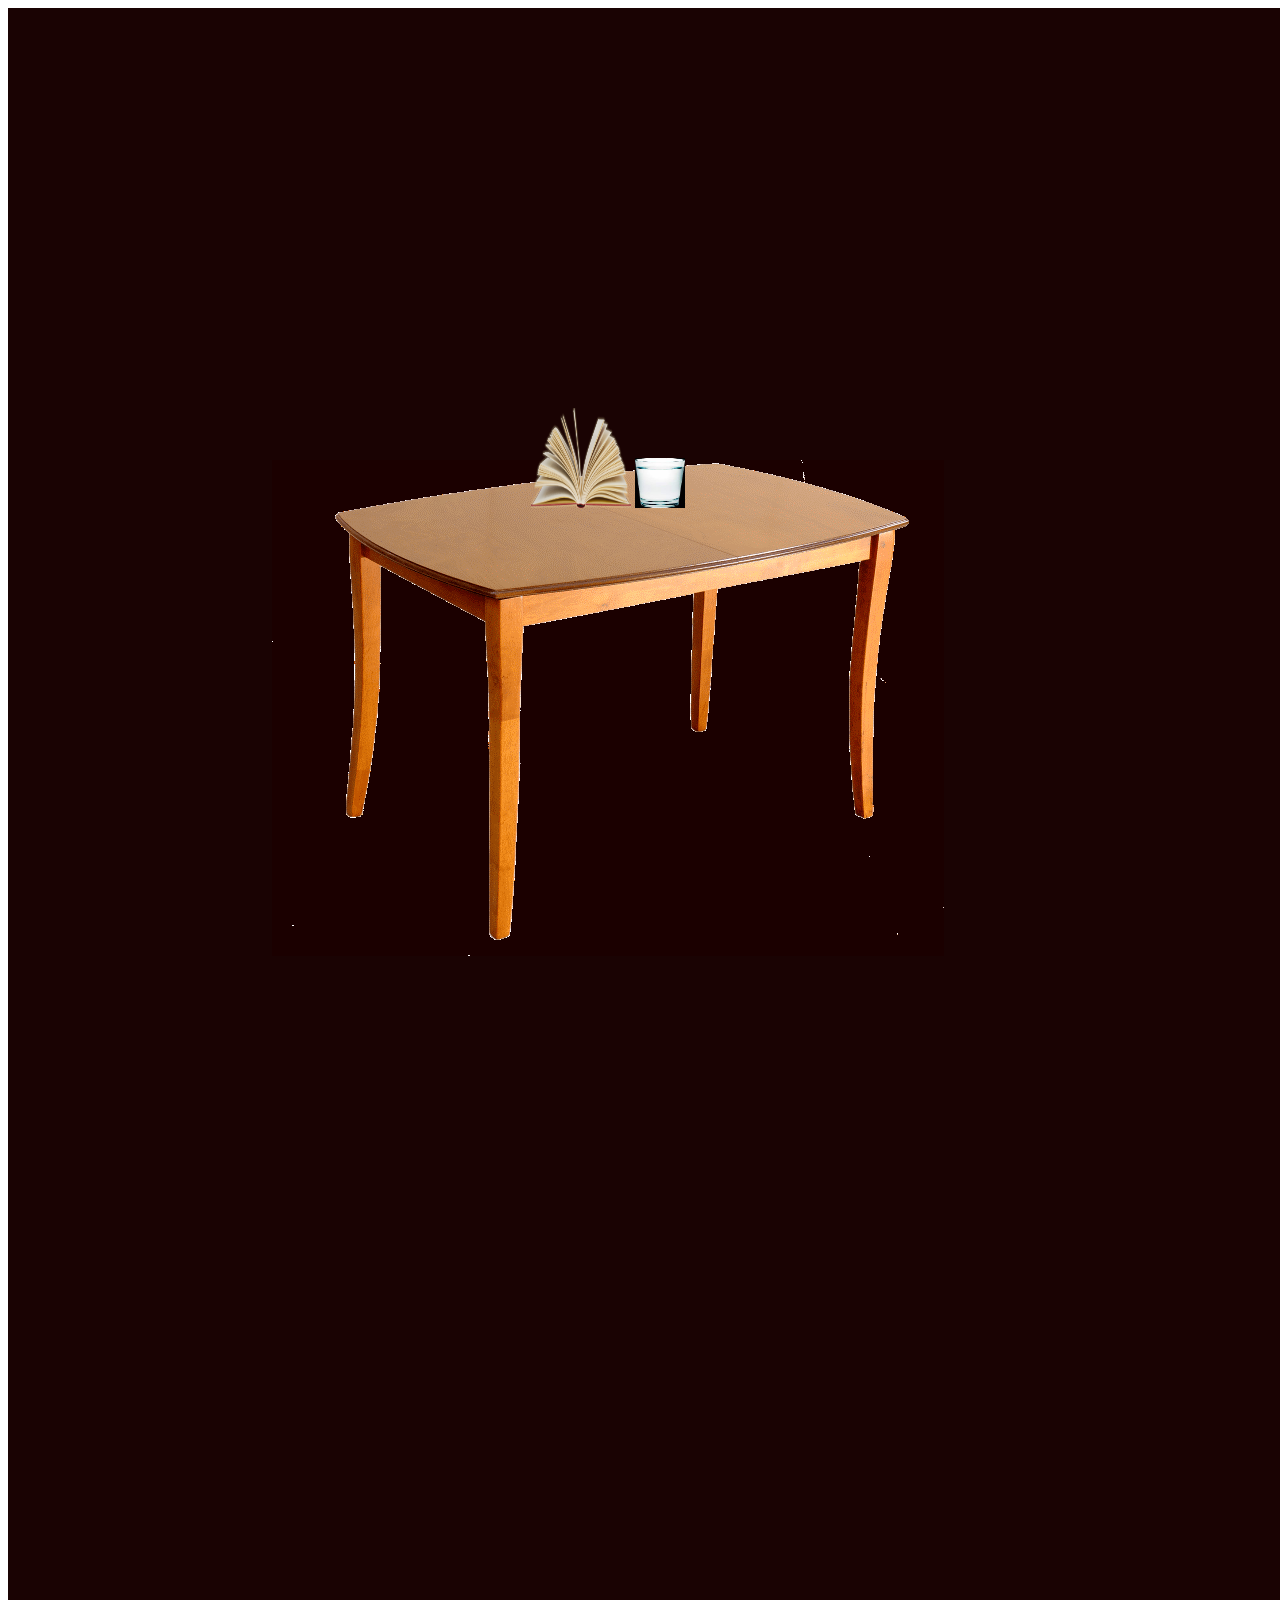
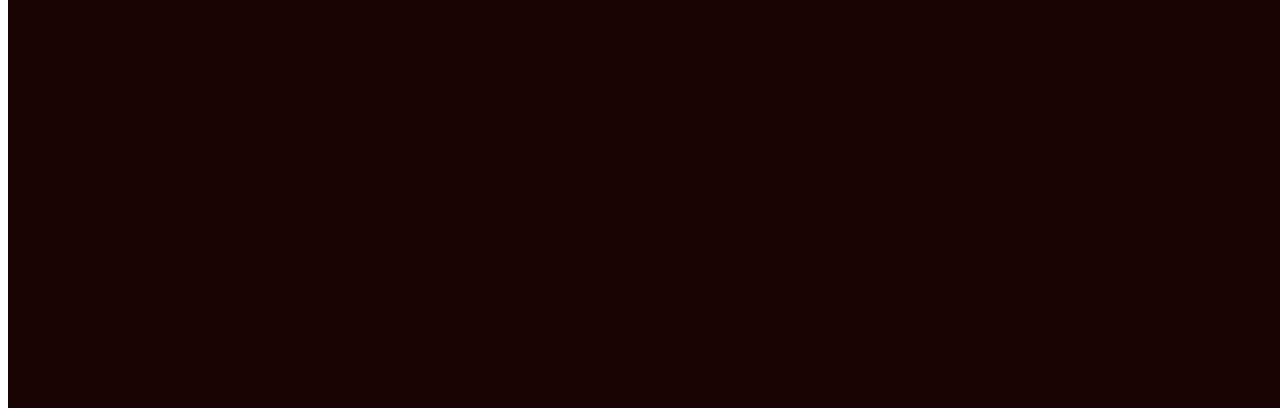
<file: task0005/index.html>
<!DOCTYPE html>
<html lang="en">
<head>
    <meta charset="UTF-8">
    <title>Document</title>
    <link rel="stylesheet" href="style.css">
</head>
<body>
    <div class="elem1">
        
        <div class="elem2">
            <img src="./img/book-png.png" alt="book" id="book">
            <img src="./img/water2.jpg" alt="water" id="water">
        </div>  
    </div>
   
</body>
</html>
</file>
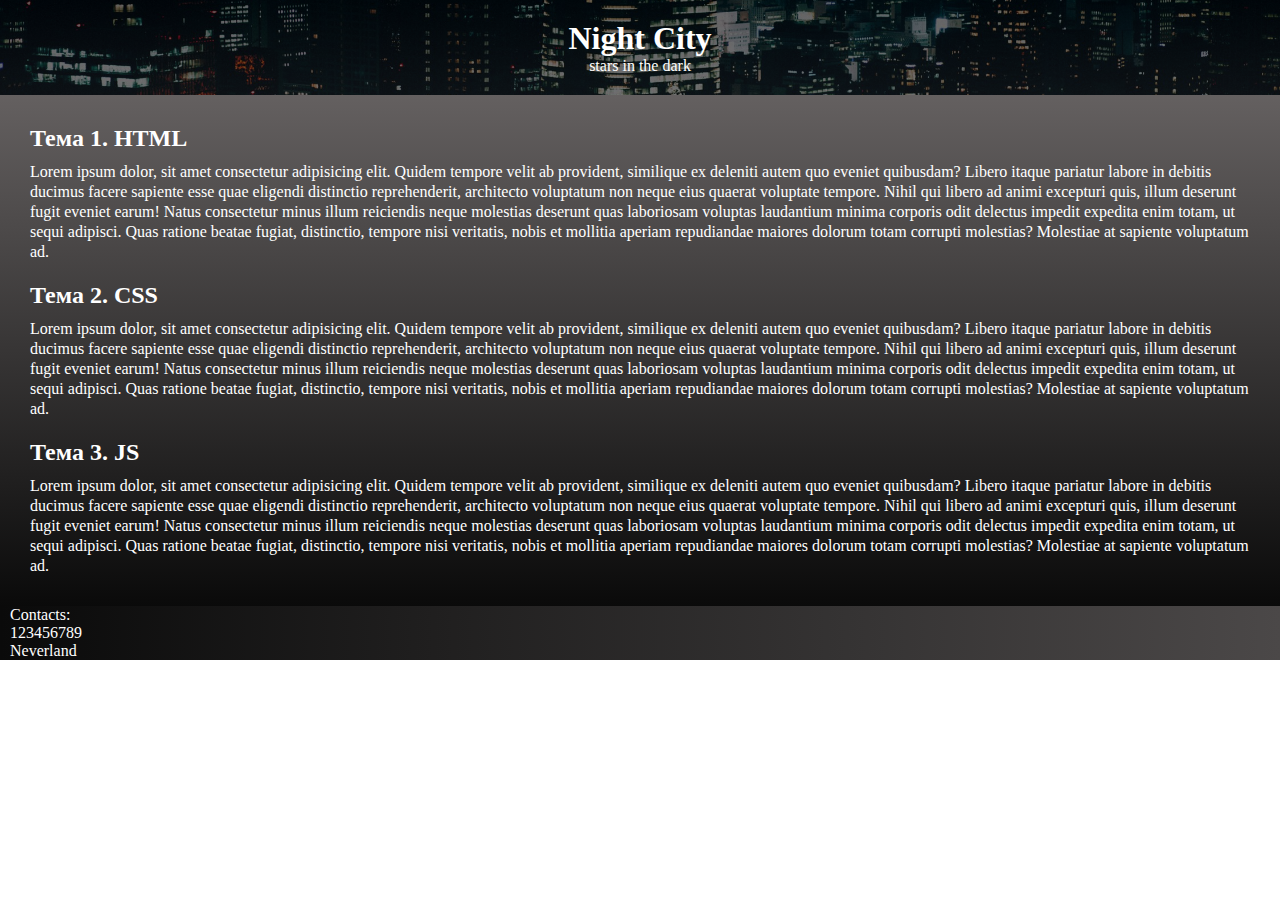
<file: task0006/index.html>
<!DOCTYPE html>
<html lang="en">
<head>
    <meta charset="UTF-8">
    <title>Night City</title>
    <link rel="stylesheet" href="style.css">
</head>
<body>
    <div class="header">
        <h1>Night City</h1>
        <div>stars in the dark</div>
    </div>
    <div class="article">
        <div class="theme">
            <h2>Тема 1. HTML</h2>
            <p>Lorem ipsum dolor, sit amet consectetur adipisicing elit. Quidem tempore velit ab provident, similique ex deleniti autem quo eveniet quibusdam? Libero itaque pariatur labore in debitis ducimus facere sapiente esse quae eligendi distinctio reprehenderit, architecto voluptatum non neque eius quaerat voluptate tempore. Nihil qui libero ad animi excepturi quis, illum deserunt fugit eveniet earum! Natus consectetur minus illum reiciendis neque molestias deserunt quas laboriosam voluptas laudantium minima corporis odit delectus impedit expedita enim totam, ut sequi adipisci. Quas ratione beatae fugiat, distinctio, tempore nisi veritatis, nobis et mollitia aperiam repudiandae maiores dolorum totam corrupti molestias? Molestiae at sapiente voluptatum ad.</p>
        </div>
        <div class="theme">
            <h2>Тема 2. CSS</h2>
            <p>Lorem ipsum dolor, sit amet consectetur adipisicing elit. Quidem tempore velit ab provident, similique ex deleniti autem quo eveniet quibusdam? Libero itaque pariatur labore in debitis ducimus facere sapiente esse quae eligendi distinctio reprehenderit, architecto voluptatum non neque eius quaerat voluptate tempore. Nihil qui libero ad animi excepturi quis, illum deserunt fugit eveniet earum! Natus consectetur minus illum reiciendis neque molestias deserunt quas laboriosam voluptas laudantium minima corporis odit delectus impedit expedita enim totam, ut sequi adipisci. Quas ratione beatae fugiat, distinctio, tempore nisi veritatis, nobis et mollitia aperiam repudiandae maiores dolorum totam corrupti molestias? Molestiae at sapiente voluptatum ad.</p>
        </div>
        <div class="theme">
            <h2>Тема 3. JS</h2>
            <p>Lorem ipsum dolor, sit amet consectetur adipisicing elit. Quidem tempore velit ab provident, similique ex deleniti autem quo eveniet quibusdam? Libero itaque pariatur labore in debitis ducimus facere sapiente esse quae eligendi distinctio reprehenderit, architecto voluptatum non neque eius quaerat voluptate tempore. Nihil qui libero ad animi excepturi quis, illum deserunt fugit eveniet earum! Natus consectetur minus illum reiciendis neque molestias deserunt quas laboriosam voluptas laudantium minima corporis odit delectus impedit expedita enim totam, ut sequi adipisci. Quas ratione beatae fugiat, distinctio, tempore nisi veritatis, nobis et mollitia aperiam repudiandae maiores dolorum totam corrupti molestias? Molestiae at sapiente voluptatum ad.</p>
        </div>
    </div>
    <div class="footer">
        <div class="contact">
        Contacts: <br> 123456789 <br> Neverland</div>
    </div>
</body>
</html>
</file>
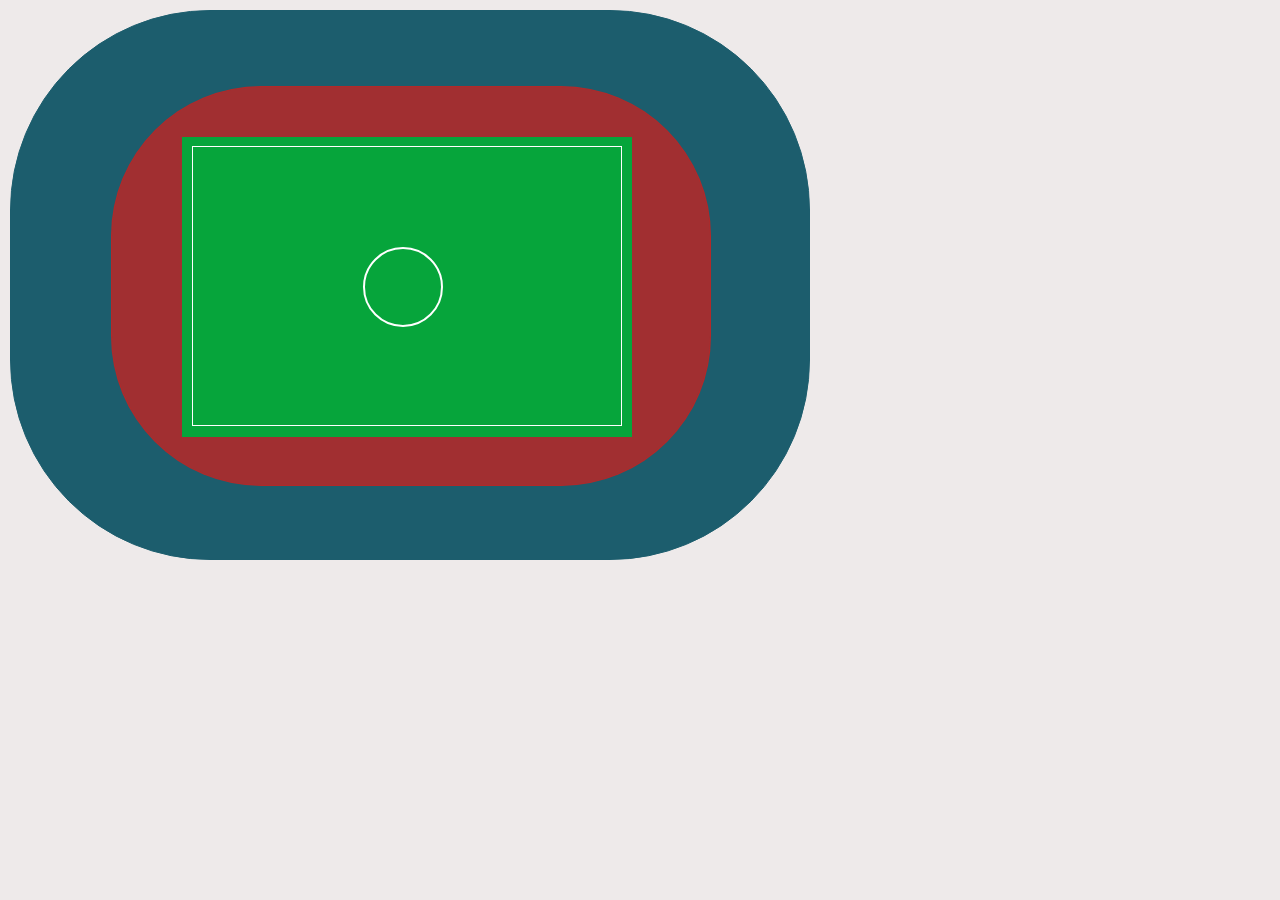
<file: task0007/index.html>
<!DOCTYPE html>
<html lang="en">
<head>
    <meta charset="UTF-8">
    <title>Football Field</title>
    <link rel="stylesheet" href="style.css">
</head>
<body>
    <div class="darkblue">
        <div class="darkred">
            <div class="green">
                <div class="white">
                    <div class="circle"></div>
                </div>
            </div>
        </div>
    </div>
</body>
</html>
</file>
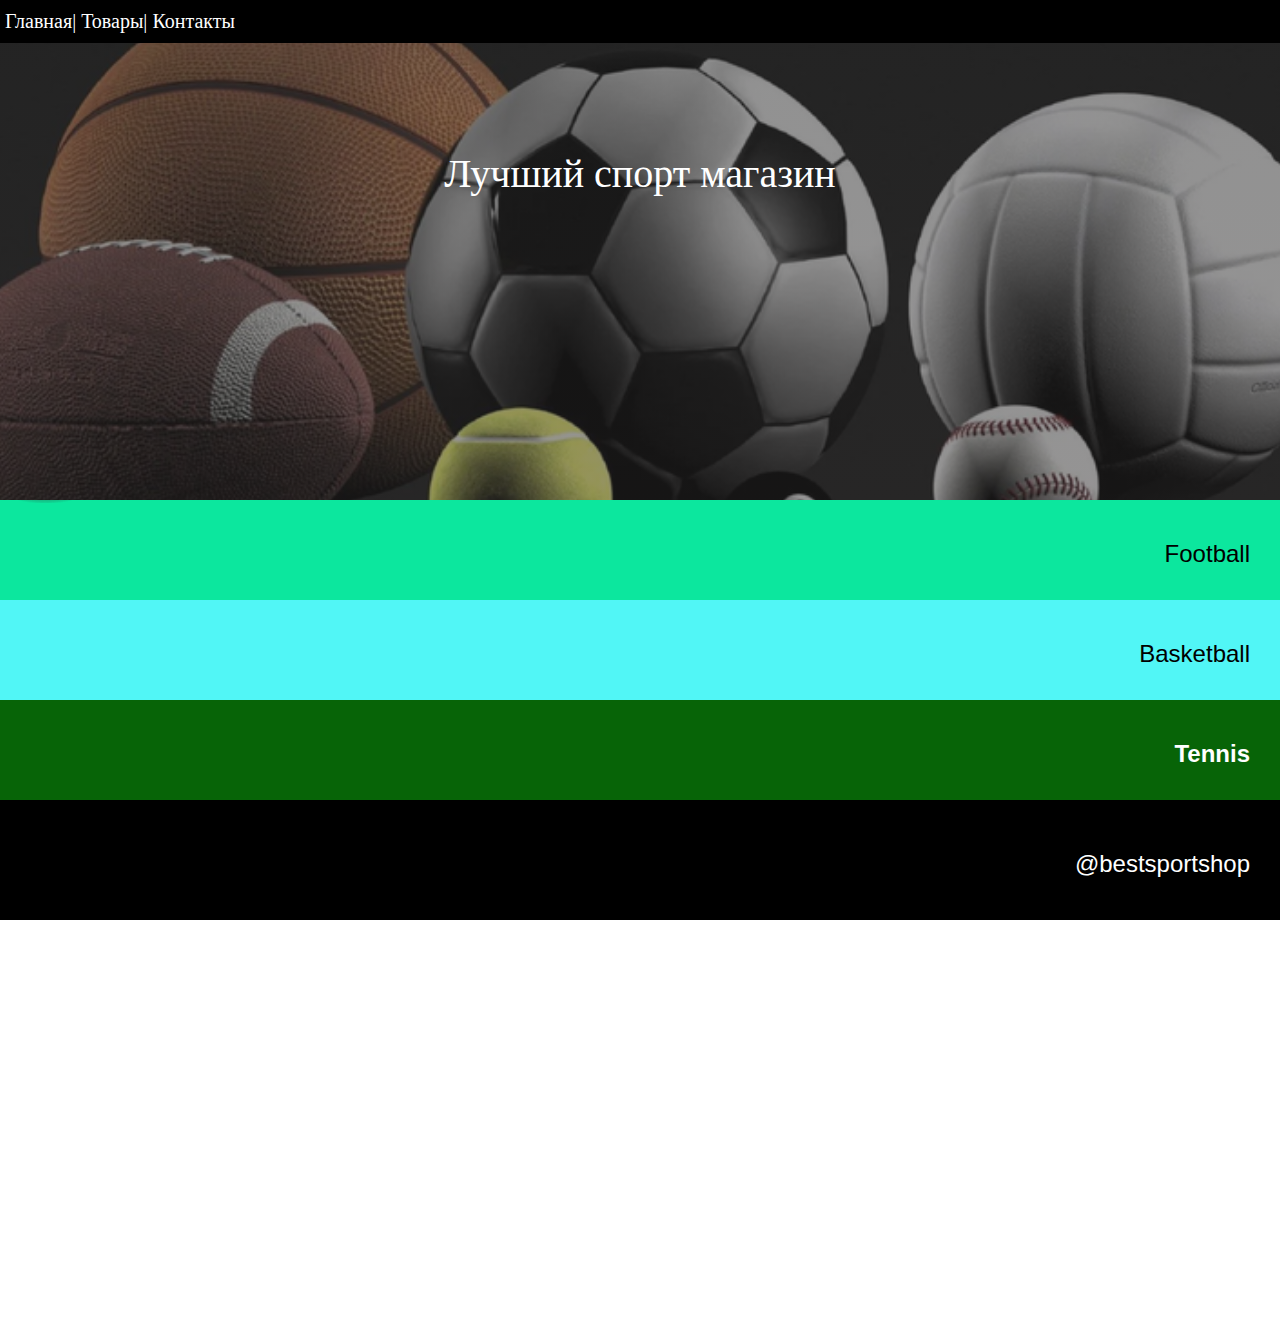
<file: task0008/index.html>
<!DOCTYPE html>
<html lang="en">
<head>
    <meta charset="UTF-8">
    <title>Sportshop</title>
    <link rel="stylesheet" href="style.css">
</head>
<body>
    <div class="header">
        <a href="#">Главная|</a>
        <a href="#">Товары|</a>
        <a href="#">Контакты</a>
    </div>
    <div class="ballweb">Лучший спорт магазин
    </div>
    <div class="football">Football
        <div class="img1"></div> 
    </div>
    <div class="basketball">Basketball
        <div class="img2"></div>
    </div>
    <div class="tennis">Tennis
        <div class="img3"></div>
    </div>
    <div class="socialpage">@bestsportshop
        <div class="img4"></div>
    </div>
    <br><br><br><br><br><br><br><br><br><br><br><br><br><br><br><br><br><br><br><br><br><br><br>
</body>
</html>
</file>
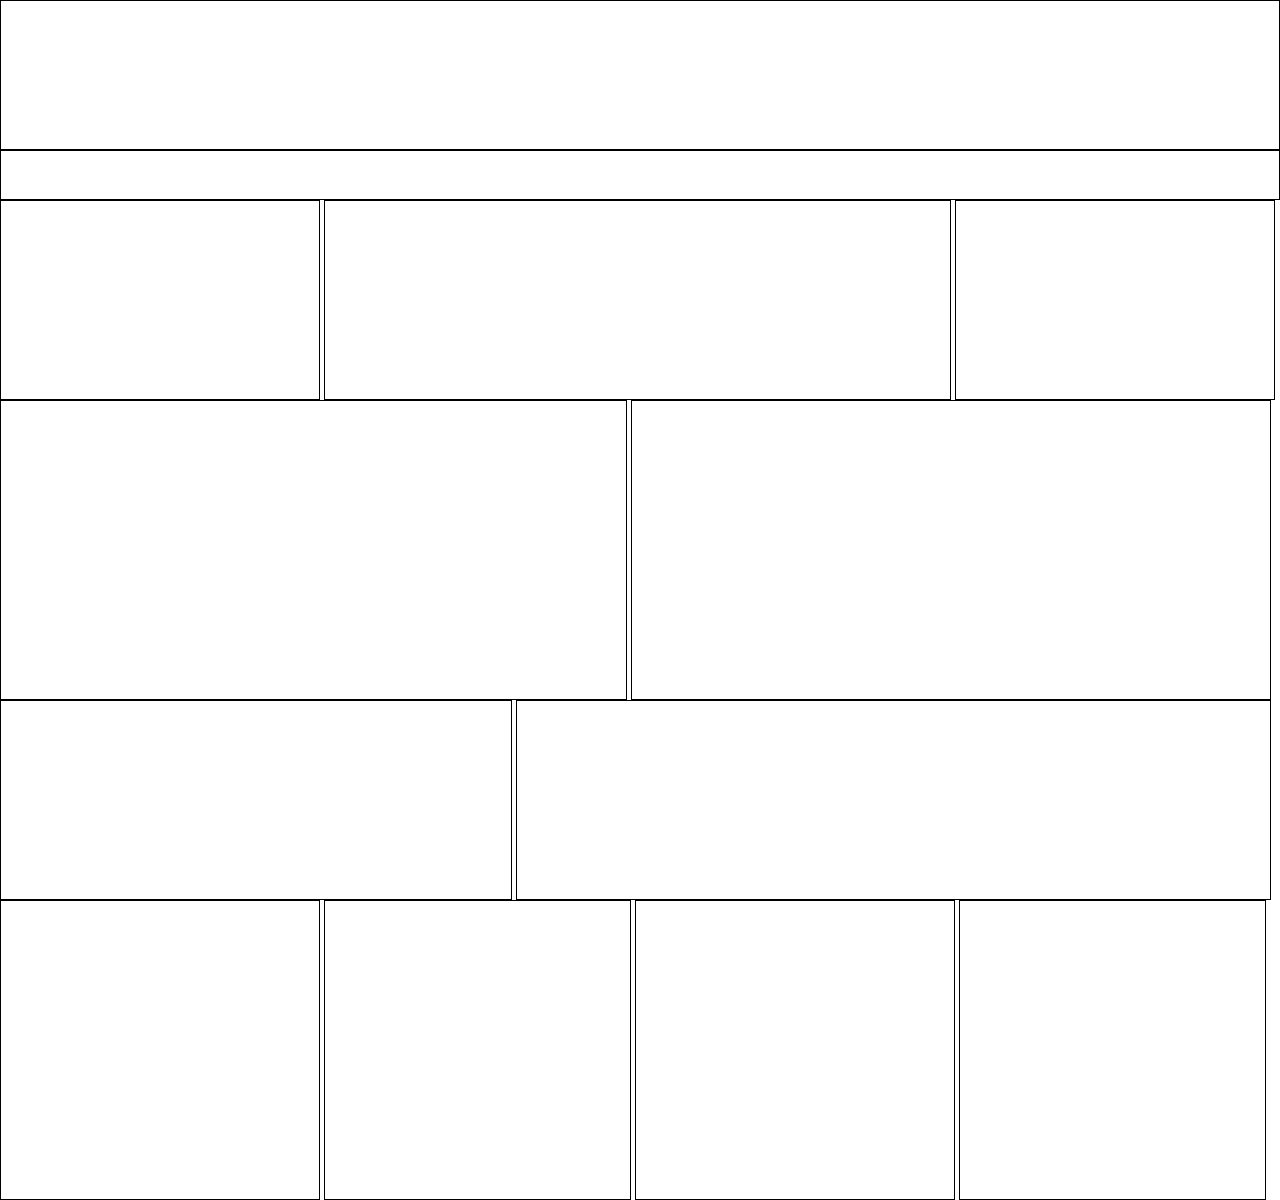
<file: task0009/index.html>
<!DOCTYPE html>
<html lang="en">
<head>
    <meta charset="UTF-8">
    <title>Сетка0009</title>
    <link rel="stylesheet" href="style.css">
</head>
<body>
    <div class="header"></div>
    <div class="nav"></div>
    <div class="container1">
        <div class="panel1"></div>
        <div class="panel2"></div>
        <div class="panel3"></div>
    </div>
    <div class="container2">
        <div class="panel4"></div>
        <div class="panel5"></div>
    </div>
    <div class="container3">
        <div class="panel6"></div>
        <div class="panel7"></div>
    </div>
    <div class="container4">
        <div class="panel8"></div>
        <div class="panel9"></div>
        <div class="panel10"></div>
        <div class="panel11"></div>
    </div>
</body>
</html>
</file>
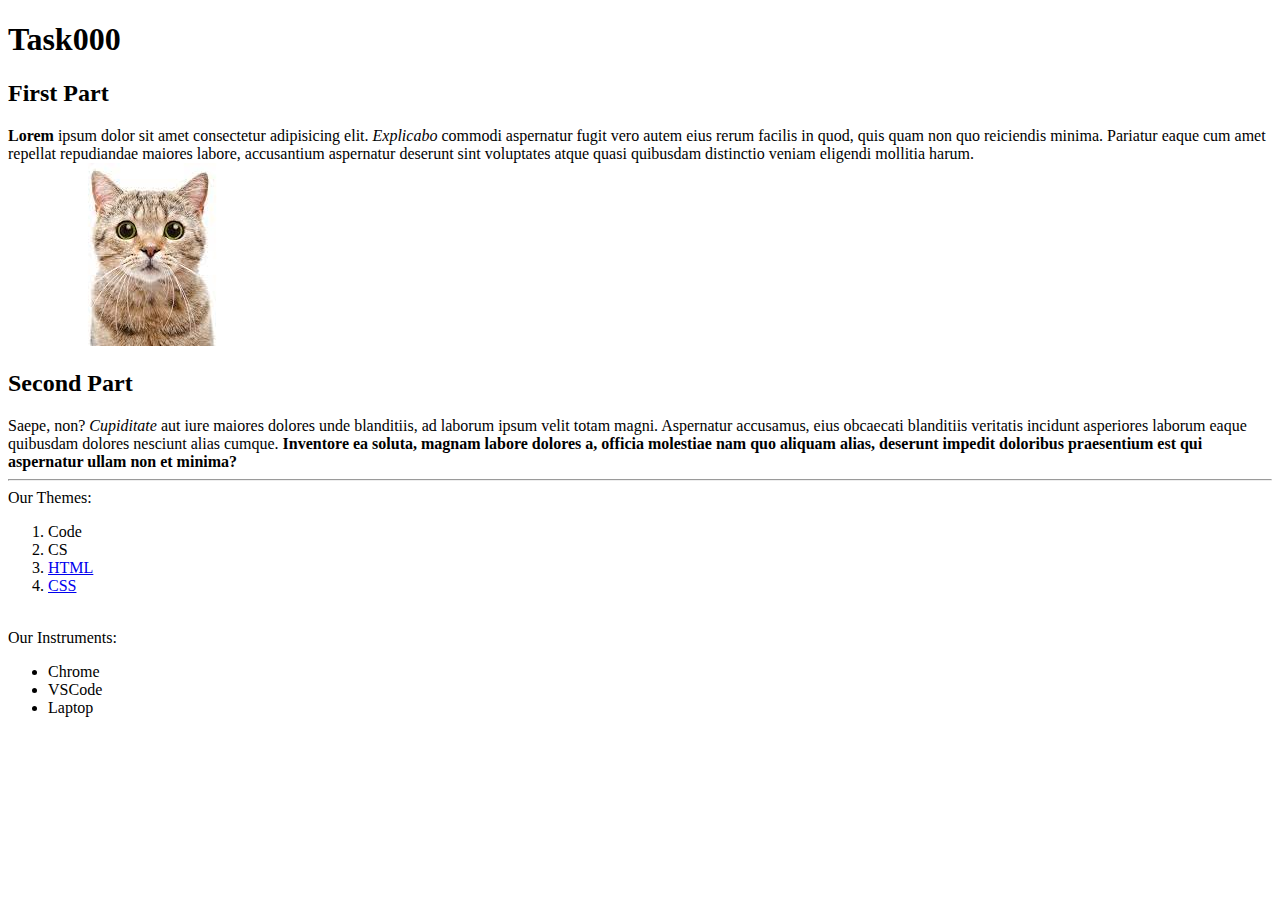
<file: task0000/task0.html>
<!DOCTYPE html>
<html>
    <head>

    </head>
    <body>
        <h1>Task000</h1>
        <h2>First Part</h2>
        <div><b>Lorem</b> ipsum dolor sit amet consectetur adipisicing elit. 
            <i>Explicabo</i> commodi aspernatur fugit vero autem eius rerum facilis in quod, quis quam non quo reiciendis minima. 
            Pariatur eaque cum amet repellat repudiandae maiores labore, accusantium aspernatur deserunt sint voluptates 
            atque quasi quibusdam distinctio veniam eligendi mollitia harum.</div>
            <img src="cat.jpg" alt="cat-picture"> 
                <h2>Second Part</h2>
                <div>Saepe, non? <em>Cupiditate</em> aut iure maiores dolores unde blanditiis, ad laborum ipsum velit totam magni. 
            Aspernatur accusamus, eius obcaecati blanditiis veritatis incidunt asperiores laborum eaque quibusdam 
            dolores nesciunt alias cumque.
             <strong>Inventore ea soluta, magnam labore dolores a, officia molestiae nam quo aliquam alias,
             deserunt impedit doloribus praesentium est qui aspernatur ullam non et minima?</strong>
            </div>
            <hr>
            <div>Our Themes:</div>
            <ol>
                <li>Code</li>
                <li>CS</li>
                <li><a href="https://ru.wikipedia.org/wiki/HTML">HTML</a></li>
                <li><a href="https://ru.wikipedia.org/wiki/CSS">CSS</a></li>
            </ol>
            <br>
            <div>Our Instruments:</div>
            <ul>
                <li>Chrome</li>
                <li>VSCode</li>
                <li>Laptop</li>
            </ul>

    </body>
</html>
</file>
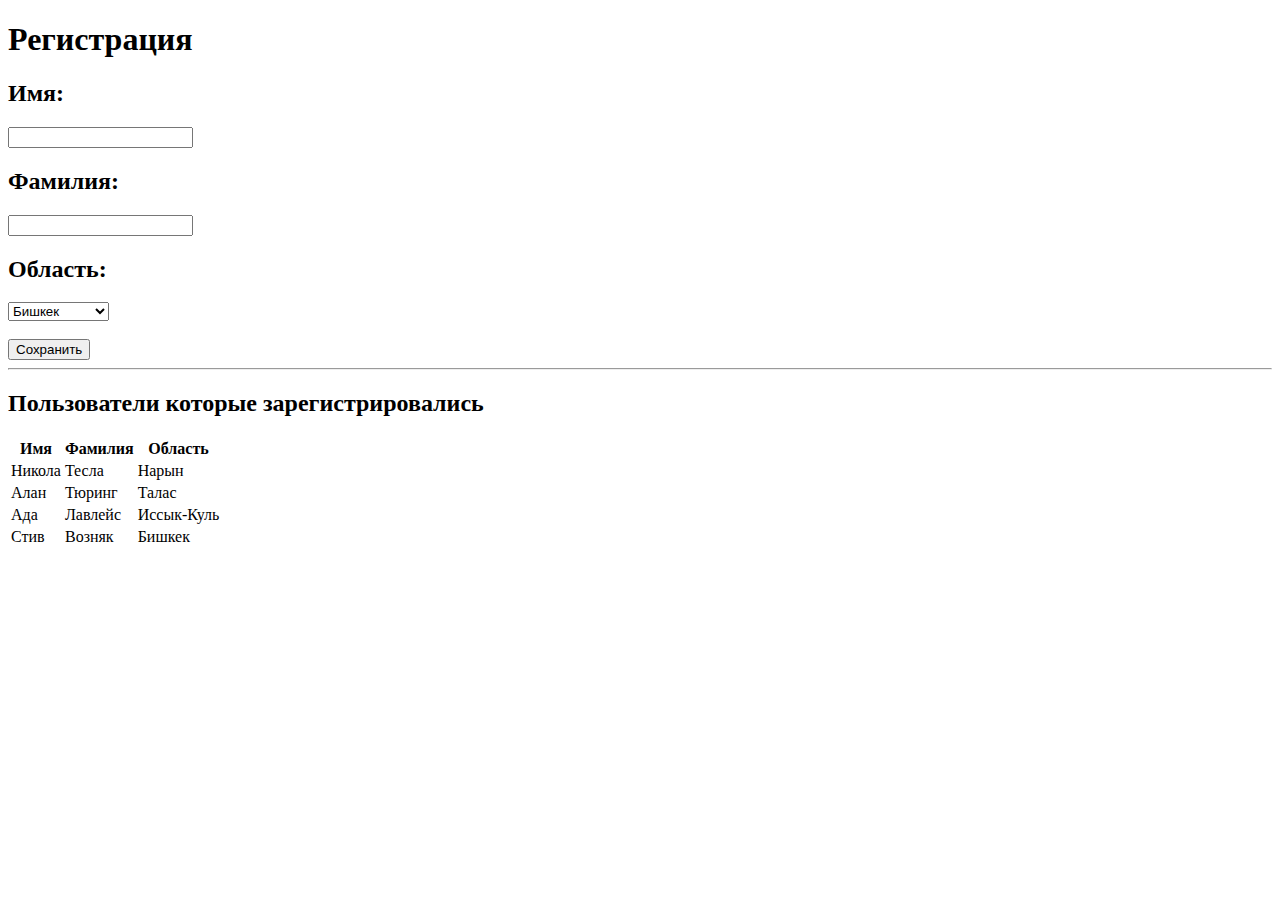
<file: task0001/task1.html>
<!DOCTYPE html>
<html>
    <head>
<title>table&form</title>
    </head>
    <body>
<h1>Регистрация</h1>
<h2>Имя:</h2>
<form>
    <input type="text">
</form>
<h2>Фамилия:</h2>
<form>
    <input type="text">
</form>
<h2>Область:</h2>
<select>
    <option>Бишкек</option>
    <option>Чуй</option>
    <option>Иссык-Куль</option>
    <option>Талас</option>
    <option>Нарын</option>
    <option>Жалал-Абад</option>
    <option>Ош</option>
    <option>Баткен</option>
</select>
<br><br>
<form>
    <button>Сохранить</button>
</form>
<hr>
<h2>Пользователи которые зарегистрировались</h2>
<table>
<thead>
    <tr>
        <th>Имя</th>
        <th>Фамилия</th>
        <th>Область</th>
    </tr>
</thead>
<tbody>
    <tr>
        <td>Никола</td>
        <td>Тесла</td>
        <td>Нарын</td>
    </tr>
    <tr>
        <td>Алан</td>
        <td>Тюринг</td>
        <td>Талас</td>
    </tr>
    <tr>
        <td>Ада</td>
        <td>Лавлейс</td>
        <td>Иссык-Куль</td>
    </tr>
    <tr>
        <td>Стив</td>
        <td>Возняк</td>
        <td>Бишкек</td>
    </tr>
</tbody>
</table>
    </body>
</html>
</file>
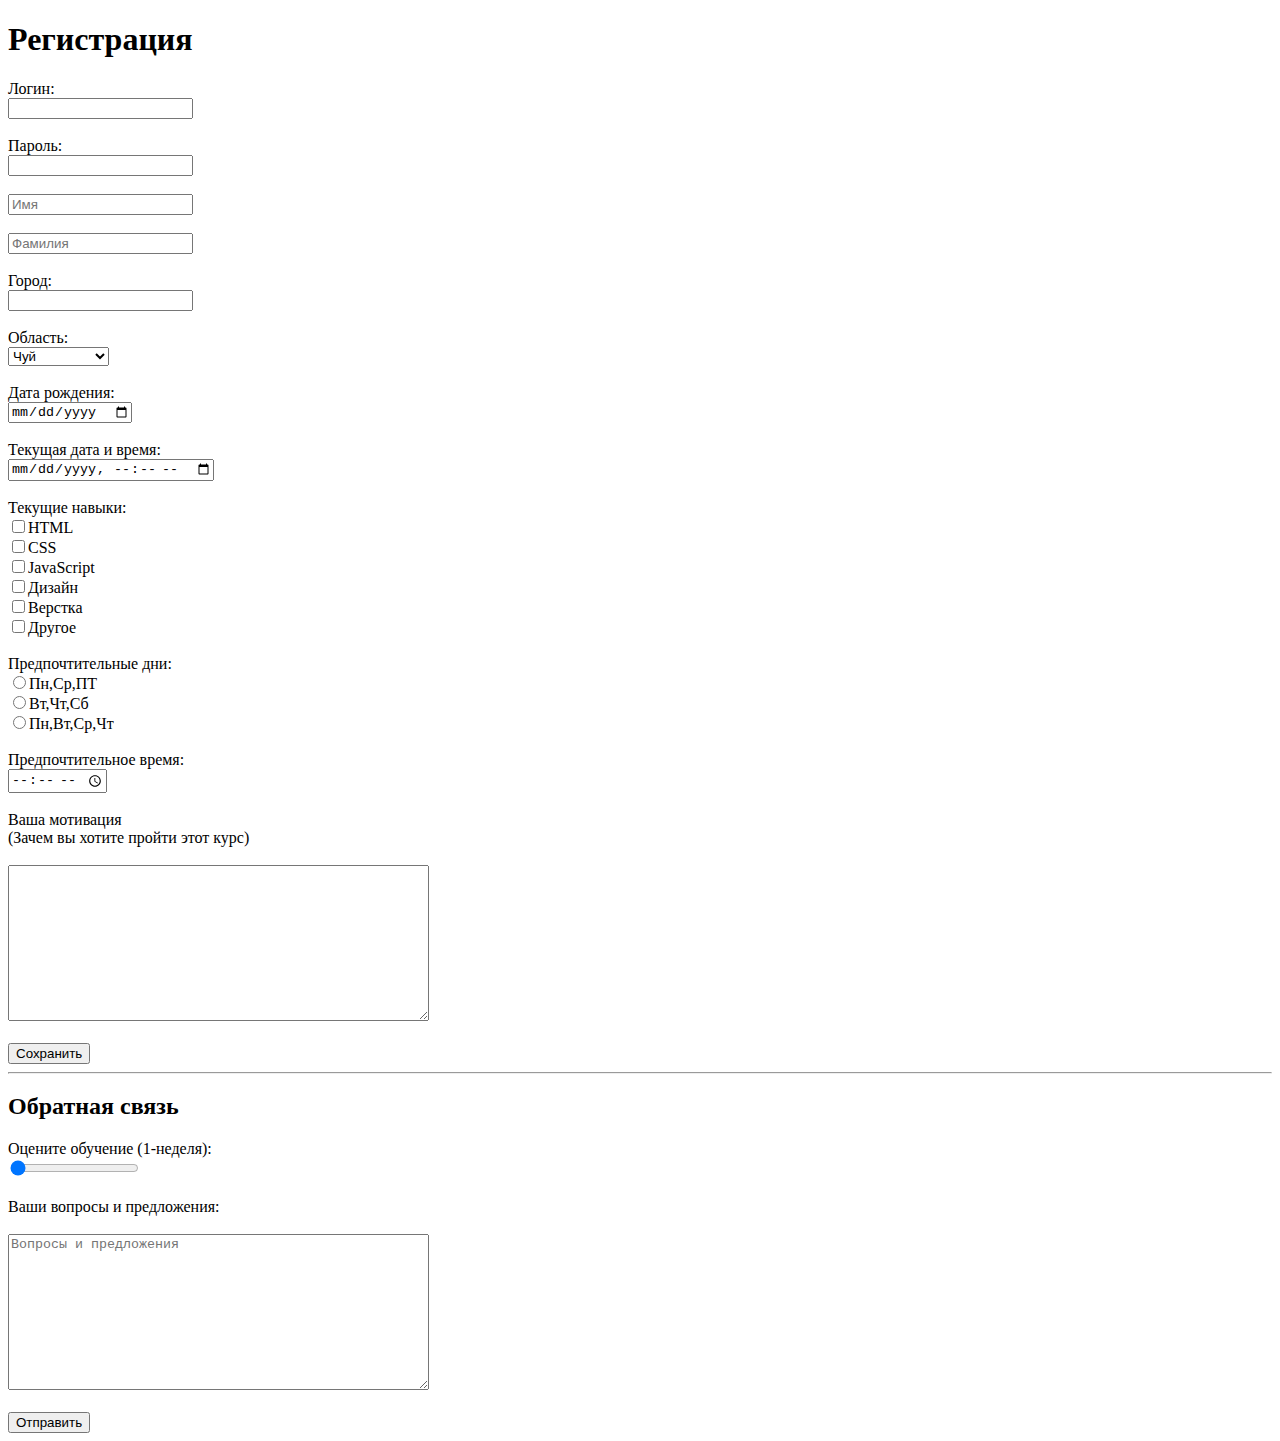
<file: task0002/task.html>
<!DOCTYPE html>
<html>
    <head>
        <title>registration form</title>
    </head>
    <body>
        <h1>Регистрация</h1>
        <form>
            <label for="name">Логин:</label>
            <br>
            <input type="text" id="name">
            <br><br>
            <label for="mypass">Пароль:</label>
            <br>
            <input type="password" id="mypass">
            <br><br>
            <input type="text" placeholder="Имя">
            <br><br>
            <input type="text" placeholder="Фамилия">
            <br><br>
            <label for="mycity">Город:</label>
            <br>
            <input type="text" id="mycity">
            <br><br>
            <label>Область:</label>
            <br>
            <select>
                <option >Чуй</option>
                <option >Нарын</option>
                <option >Иссык-Куль</option>
                <option >Талас</option>
                <option >Жалал-Абад</option>
                <option >Ош</option>
                <option >Баткен</option>
            </select>
            <br><br>
            <label for="mydate">Дата рождения:</label>
            <br>
            <input type="date" id="mydate">
            <br><br>
            <label for="currentday">Текущая дата и время:</label>
            <br>
            <input type="datetime-local" id="currentday">
            <br><br>
            <label>Текущие навыки:</label>
            <br>
            <input type="checkbox">HTML
            <br>
            <input type="checkbox">CSS
            <br>
            <input type="checkbox">JavaScript
            <br>
            <input type="checkbox">Дизайн
            <br>
            <input type="checkbox">Верстка
            <br>
            <input type="checkbox">Другое
            <br><br>
            <label>Предпочтительные дни:</label>
            <br>
            <input type="radio" name="days">Пн,Ср,ПТ
            <br>
            <input type="radio" name="days">Вт,Чт,Сб
            <br>
            <input type="radio" name="days">Пн,Вт,Ср,Чт
            <br><br>
            <label for="time">Предпочтительное время:</label>
            <br>
            <input type="time" id="time">
            <br><br>
            <label for="mycomment">Ваша мотивация<br>(Зачем вы хотите пройти этот курс)</label>
            <br><br>
            <textarea cols="50" rows="10" id="mycomment"></textarea>
            <br><br>
            <button>Сохранить</button>
        </form>
        <hr>
        <form>
        <h2>Обратная связь</h2>
        <label for="appreciate">Оцените обучение (1-неделя):</label>
        <br>
        <input type="range" min="1" max="5" value="1" id="appreciate">
        <br><br>
        <label for="question">Ваши вопросы и предложения:</label>
        <br><br>
        <textarea cols="50" rows="10" placeholder="Вопросы и предложения" id="question"></textarea>
        <br><br>
        <input type="submit" value="Отправить">
        </form>
    </body>
</html>
</file>
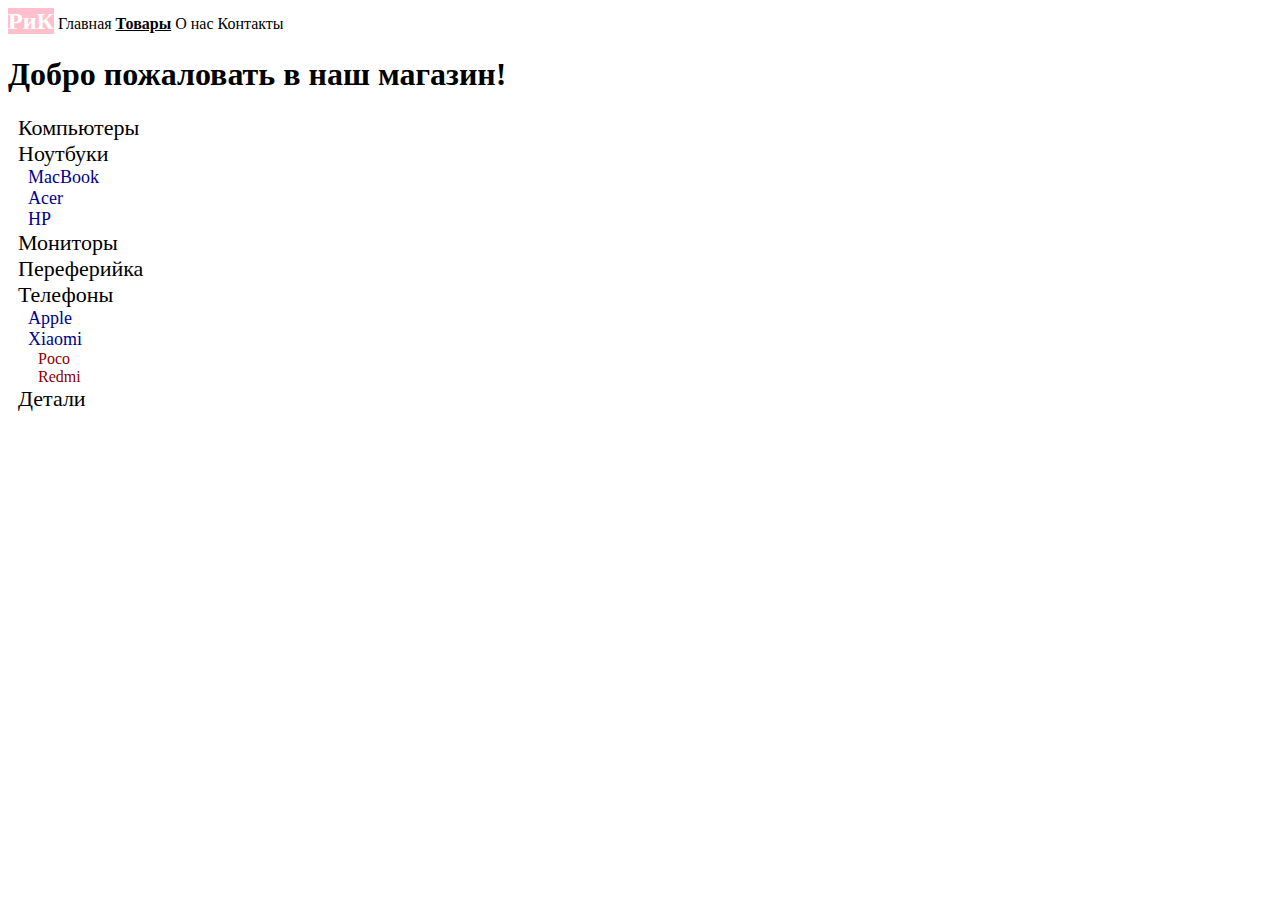
<file: task0003/hw3.html>
<!DOCTYPE html>
<html lang="en">
<head>
    <meta charset="UTF-8">
    <title>Document</title>
    <link rel="stylesheet" href="mystyle.css">
</head>
<body>
  <div>
      <a href="#" id="logo">РиК</a>
      <a href="#">Главная</a>
      <a href="#" class="selected">Товары</a>
      <a href="#">О нас</a>
      <a href="#">Контакты</a>
  </div> 
  <h1>Добро пожаловать в наш магазин!</h1> 
  <div class="category_1">
      <a href="#">Компьютеры</a>
  </div>
  <div class="category_1">
    <a href="#">Ноутбуки</a>
    <div class="category_2">
        <a href="#">MacBook</a>
    </div>
    <div class="category_2">
        <a href="#">Acer</a>
    </div>
    <div class="category_2">
        <a href="#">HP</a>
    </div>
</div>
<div class="category_1">
    <a href="#">Мониторы</a>
</div>
<div class="category_1">
    <a href="#">Переферийка</a>
</div>
<div class="category_1">
    <a href="#">Телефоны</a>
    <div class="category_2">
        <a href="#">Apple</a>
    </div>
    <div class="category_2">
        <a href="#">Xiaomi</a>
        <div class="category_3">
            <a href="#">Poco</a>
        </div>
        <div class="category_3">
            <a href="#">Redmi</a>
        </div>
    </div>
</div>
<div class="category_1">
    <a href="#">Детали</a>
</div>
</body>
</html>
</file>
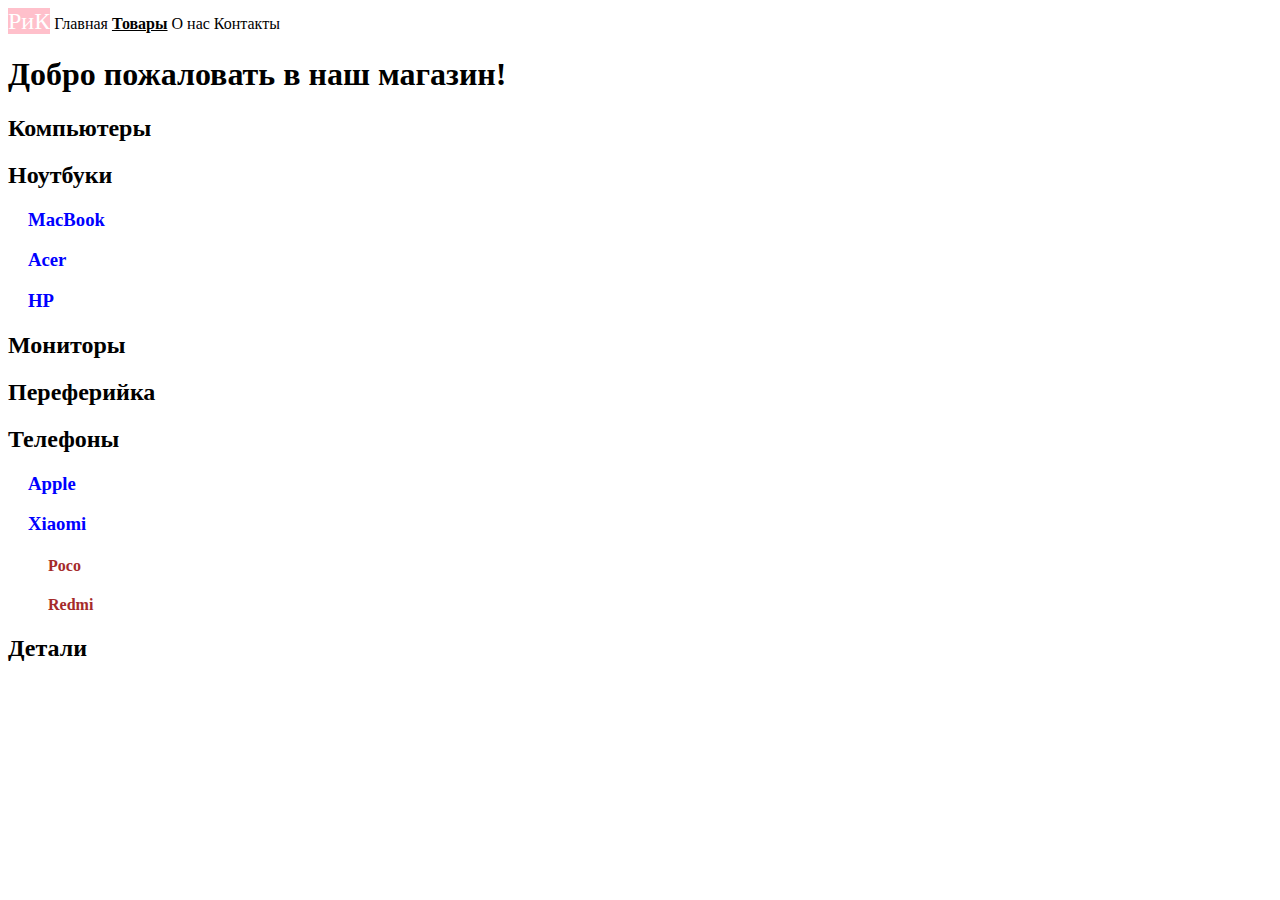
<file: task0003/task3.html>
<!DOCTYPE html>
<html lang="ru">
<head>
    <meta charset="UTF-8">
    <title>селекторы элементов</title>
    <link rel="stylesheet" href="./mystyle3.css">
</head>
<body>
<div>
    <span class="logo">РиК</span>
    <span> <a href="#" class="menu">Главная</a></span>
    <span class="goods"><u><a href="#"class="menu">Товары</a></u></span>
    <span ><a href="#"class="menu">О нас</a></span>
    <span ><a href="#"class="menu">Контакты</a></span>
</div>
  <h1>Добро пожаловать в наш магазин!</h1>
  <div>
  <h2> <a href="https://enter.kg/computers" class="list">Компьютеры</a></h2>
  <h2> <a href="https://enter.kg/computers"class="list">Ноутбуки</a></h2>
  <h3> <a href="https://www.sulpak.kg/f/noutbuki/bishkek/846_62" class="labtop">MacBook</a></h3>
  <h3> <a href="https://www.sulpak.kg/f/noutbuki/bishkek/846_47"class="labtop">Acer</a></h3>
  <h3> <a href="https://www.sulpak.kg/f/noutbuki/bishkek/846_49"class="labtop">HP</a></h3>
  <h2> <a href="https://enter.kg/monitory_bishkek"class="list">Мониторы</a></h2>
  <h2> <a href="https://oe.kg/catalog/56427/"class="list">Переферийка</a></h2>
  <h2> <a href="https://enter.kg/sotovye_telefony_bishkek"class="list">Телефоны</a></h2>
  <h3> <a href="https://www.myphone.kg/ru/catalog/cell?sort%5Bby%5D=price_min&sort%5Bord%5D=desc&brn%5B%5D=5&price%5Bmin%5D=&price%5Bmax%5D="class="cell">Apple</a></h3>
  <h3> <a href="https://www.myphone.kg/ru/catalog/cell?sort%5Bby%5D=price_min&sort%5Bord%5D=desc&brn%5B%5D=77&price%5Bmin%5D=&price%5Bmax%5D="class="cell">Xiaomi</a></h3>
  <h4> <a href="https://www.myphone.kg/ru/catalog/cell?sort%5Bby%5D=price_min&sort%5Bord%5D=desc&brn%5B%5D=77&price%5Bmin%5D=&price%5Bmax%5D="class="xiaomi">Poco</a></h4>
  <h4> <a href="https://www.myphone.kg/ru/catalog/cell?sort%5Bby%5D=price_min&sort%5Bord%5D=desc&brn%5B%5D=77&price%5Bmin%5D=&price%5Bmax%5D="class="xiaomi">Redmi</a></h4>
  <h2> <a href="https://www.myphone.kg/ru/nashi_aktsii"class="list">Детали</a></h2>
</div>
</body>
</html>
</file>
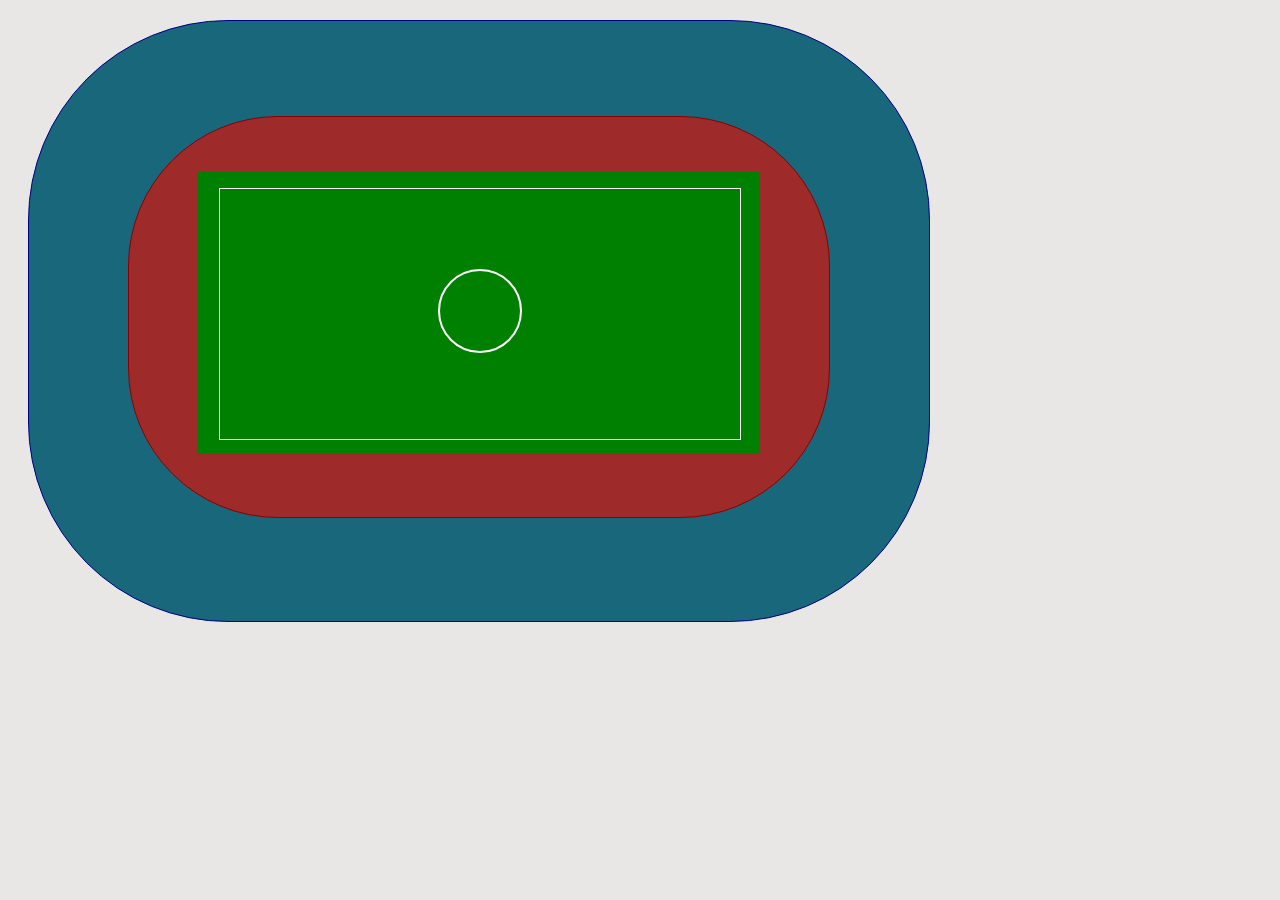
<file: task0004/task4.html>
<!DOCTYPE html>
<html lang="en">
<head>
    <meta charset="UTF-8">
    <title>The Field of Play</title>
    <link rel="stylesheet" href="./style.css">
</head>
<body>
 <div class="darkblue">
     <div class="darkred">
         <div class="green">
          <div class="white">
              <div class="circle">
              </div>
          </div>
         </div>
     </div>
 </div>   
</body>
</html>
</file>
<file: task0005/style.css>
.elem1{
   background-color: #1a0303;
   height: 2000px;
   width: 1500px;
}
.elem2{
background-image: url("./img/thumbnail.png");
background-position: center;
background-repeat: no-repeat;
height: 1000px;
width: 1200px;
padding-top: 400px;
text-align: center;
}

#book{
    height: 100px;
    width: 100px;
    padding-bottom: 100px;
   
}
#water{
    height: 50px;
    width: 50px;
    padding-bottom: 100px;
}
</file>
<file: task0006/style.css>
* {
    margin: 0;
    padding: 0;
    box-sizing: border-box;
}
.header{
    background: 
    linear-gradient(rgba(0, 0, 0, 0.6), rgba(19, 18, 18, 0.6)),
    url("night\ city.jpg")
    center / cover;
    background-repeat: no-repeat;
    padding: 20px;
    color: white;
}
.header > * {
    text-align: center;
}
.article{
    padding: 10px 30px;
    background: linear-gradient(to bottom,rgb(100, 96, 96), rgba(10, 10, 10));
    color: white;
}
.theme{
    margin: 20px 0;
}
.theme > h2 {
    margin-bottom: 10px;
}
.theme > p {
    line-height: 20px;
}
.footer {
    background: linear-gradient(to right, rgba(10, 10, 10), rgb(75, 72, 72));
    color: white;
}
.footer > .contact {
    margin-left: 10px;
}
</file>
<file: task0007/style.css>
* {
    margin: 0;
    padding: 0;
    box-sizing: border-box;
}
body {
    background-color: rgb(238, 234, 234);
}
.darkblue {
    width: 800px;
    height: 550px;
    position: fixed;
    left: 10px;
    top: 10px;
    border: 1px solid rgb(28, 93, 109);
    border-radius: 200px;
    background-color: rgb(28, 93, 109);
}
.darkred {
    width: 600px;
    height: 400px;
    position: absolute;
    left: 100px;
    top: 75px;
    border: 1px solid rgba(180, 41, 41, 0.877);
    border-radius: 150px;
    background-color: rgba(180, 41, 41, 0.877);  
}
.green {
    width: 450px;
    height: 300px;
    position: inherit;
    left: 70px;
    top: 50px;
    border: 1px solid rgb(6, 165, 59);
    background-color: rgb(6, 165, 59); 
}
.white {
    width: 430px;
    height: 280px;
    position: inherit;
    left: 9px;
    bottom: 10px;
    border: 1px solid white;
    background-color: inherit;
}
.circle {
    width: 80px;
    height: 80px;
    position: inherit;
    left: 170px;
    top: 100px;
    border: 2px solid white;
    border-radius: 40px;
    background-color: inherit;
}
</file>
<file: task0008/style.css>
* {
    margin: 0;
    padding: 0;
    box-sizing: border-box;
}
.header {
    width: 1350px;
    background-color: black;
    font-size: 20px;
    padding: 10px 0px 10px 5px;
    position: fixed;
}
a {
    color: white;
    text-decoration: none;
}
.ballweb{
    height: 500px;
    background: 
    linear-gradient(rgba(37, 37, 37, 0.5), rgba(49, 46, 46, 0.5)),
    url("./img/footballweb.png")
    center / cover;
    background-attachment: fixed;
    background-repeat: no-repeat;
    color: white;
    font-size: 40px;
    padding-top: 150px;
    text-align: center;    
    font-family: Cambria, Cochin, Georgia, Times, 'Times New Roman', serif;
}
.football {
    height: 100px;
    background-color: rgb(12, 231, 158);
    text-align: right;
    color: black;
    font-size: 24px;
    font-family: 'Trebuchet MS', 'Lucida Sans Unicode', 'Lucida Grande', 'Lucida Sans', Arial, sans-serif;
    padding: 40px 30px 0px 0px;
}
.img1 {
    height: 100px;
    width: 100px;
    background: fixed url("./img/football.png") left / cover;
    background-size: 100px;
    background-repeat: no-repeat;
    /* background-image: url("./img/football.png");
    background-attachment: fixed;
    background-position: left;  */
   position:absolute;
   top: 500px;
}
.basketball {
    height: 100px;
    background-color: rgba(58, 245, 245, 0.884);
    text-align: right;
    color: black;
    font-size: 24px;
    font-family: 'Trebuchet MS', 'Lucida Sans Unicode', 'Lucida Grande', 'Lucida Sans', Arial, sans-serif;
    padding: 40px 30px 0px 0px;
}
.img2 {
    height: 100px;
    width: 100px;
    background: fixed url("./img/basketball.png") left / cover;
    background-size: 100px;
    background-repeat: no-repeat;
    position: absolute;
    top: 600px;
}
.tennis {
    height: 100px;
    background-color: rgb(7, 100, 7);
    text-align: right;
    color: white;
    font-size: 24px;
    font-weight: bolder;
    font-family: 'Trebuchet MS', 'Lucida Sans Unicode', 'Lucida Grande', 'Lucida Sans', Arial, sans-serif;
    padding: 40px 30px 0px 0px;
}
.img3 {
    height: 100px;
    width: 100px;
    background: fixed url("./img/tennis.png") left / cover;
    background-size: 100px;
    background-repeat: no-repeat;
    position: absolute;
    top: 700px;
}
.socialpage {
    height: 120px;
    background-color: black;
    text-align: right;
    color: white;
    font-size: 24px;
    font-family: 'Trebuchet MS', 'Lucida Sans Unicode', 'Lucida Grande', 'Lucida Sans', Arial, sans-serif;
    padding: 50px 30px 0px 0px;
}
.img4 {
    height: 70px;
    width: 100px;
    background: fixed url("./img/medal.png") left / cover;
    background-size: 100px;
    background-repeat: no-repeat;
    position: absolute;
    top: 800px;
}
</file>
<file: task0009/style.css>
* {
    margin: 0;
    padding: 0;
    box-sizing: border-box;
}
body {
    width: 100vw;
}
.header, .nav, .container1, .container2, .container3, .container4 {
    width: 100%;
}
.header, .nav {
    border: 1px solid black;
}
.header {
    height: 150px;
}
.nav {
    height: 50px;
}
.container1, .container3 {
    height: 200px;
}
.container2, .container4 {
    height: 300px;
}
.panel1, .panel2, .panel3, .panel4, .panel5, .panel6,
.panel7, .panel8, .panel9, .panel10, .panel11 {
    height: 100%;
    display: inline-block;
    vertical-align: top;
    border: 1px solid black;
}
.panel1, .panel3 {
    width: 25%;
}
.panel2 {
    width: 49%;
}
.panel4 {
    width: 49%;
}
.panel5 {
    width: 50%;
}
.panel6 {
    width: 40%;
}
.panel7 {
    width: 59%;
}
.panel8, .panel10 {
    width: 25%;
}
.panel11, .panel9 {
    width: 24%;
}
</file>
<file: task0003/mystyle.css>
#logo{
    background-color: pink;
    color: white;
    font-size: 24px;
}
a{
    color: black;
    text-decoration: none;
}
.selected{
    text-decoration: underline;
    font-weight: 800;
}
h1, #logo{
    font-weight: 900;
}
.category_1{
    margin-left: 10px;
    font-size: 22px;
}
.category_2{
    margin-left: 10px;
    font-size: 18px;
}
.category_3{
    margin-left: 10px;
    font-size: 16px;
}
.category_1 >.category_2 >a {
    color: darkblue;
}
.category_2 >.category_3 >a {
    color: darkred;
}
</file>
<file: task0003/mystyle3.css>
.logo{
    color: white;
    background-color: pink;
    font-size: 24px;
}
.goods{
    font-weight: 800;
}
.menu{
    color: black;
    text-decoration: none;
}
h1{
    font-weight: 900;
}
.labtop{
    color:blue;
    text-decoration: none;
    margin-left: 20px;
}
.cell{
    color: blue;
    text-decoration: none;
    margin-left: 20px;

}
.xiaomi{
    color: brown;
    text-decoration: none;
    margin-left: 40px;
}
.list{
    color: black;
    text-decoration: none;
}
</file>
<file: task0004/style.css>
html{
    background-color: rgb(233, 230, 230);
}
.darkblue{
    width: 900px;
    height: 600px;
    margin: 20px 50px 40px 20px;
    border: 1px solid darkblue;
    border-radius: 200px;
    background-color: rgb(25, 103, 122);
}
.darkblue > .darkred {
    height: 400px;
    width: 700px;
    border: 1px solid darkred;
    border-radius: 150px;
    margin:95px auto;
    background-color: rgb(158, 42, 42);
}
.darkred > .green{
    height: 200px;
    width: 500px;
    border: 1px solid green;
    margin: 55px auto;
    padding:50px 30px 30px 30px;
    background-color: green;
}
.green > .white{
    height: 250px;
    width: 520px;
    border: 1px solid white;
    margin: -35px -20px -35px -10px ; 
}
.white > .circle{
    height: 80px;
    width: 80px;
    border:2px solid white;
    margin: 80px auto;
    border-radius: 300px;
}
</file>
